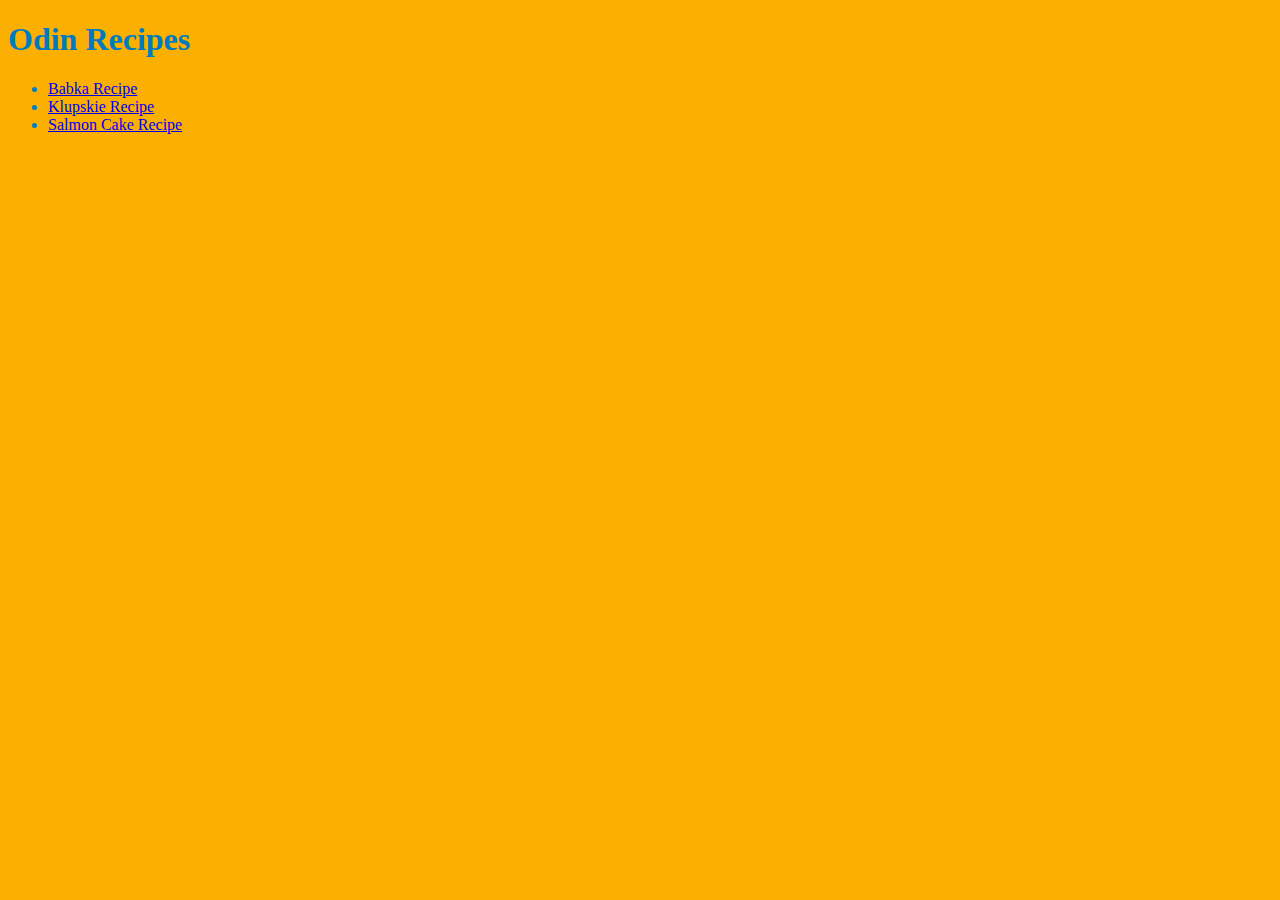
<file: index.html>
<!DOCTYPE html>
<html lang="en">
<head>
  <meta charset="UTF-8">
  <meta http-equiv="X-UA-Compatible" content="IE=edge">
  <meta name="viewport" content="width=device-width, initial-scale=1.0">
  <link rel="stylesheet" href="style.css">
  <title>Odin Recipes</title>
</head>
<body>
  <h1>Odin Recipes</h1>
  <ul>
    <li>
      <a href="./recipes/babka.html">Babka Recipe</a>
    </li>
    <li>
      <a href="./recipes/klupskies.html">Klupskie Recipe</a>
    </li>
    <li>
      <a href="./recipes/salmon-cake.html">Salmon Cake Recipe</a>
    </li>
  </ul>
</body>
</html>
</file>
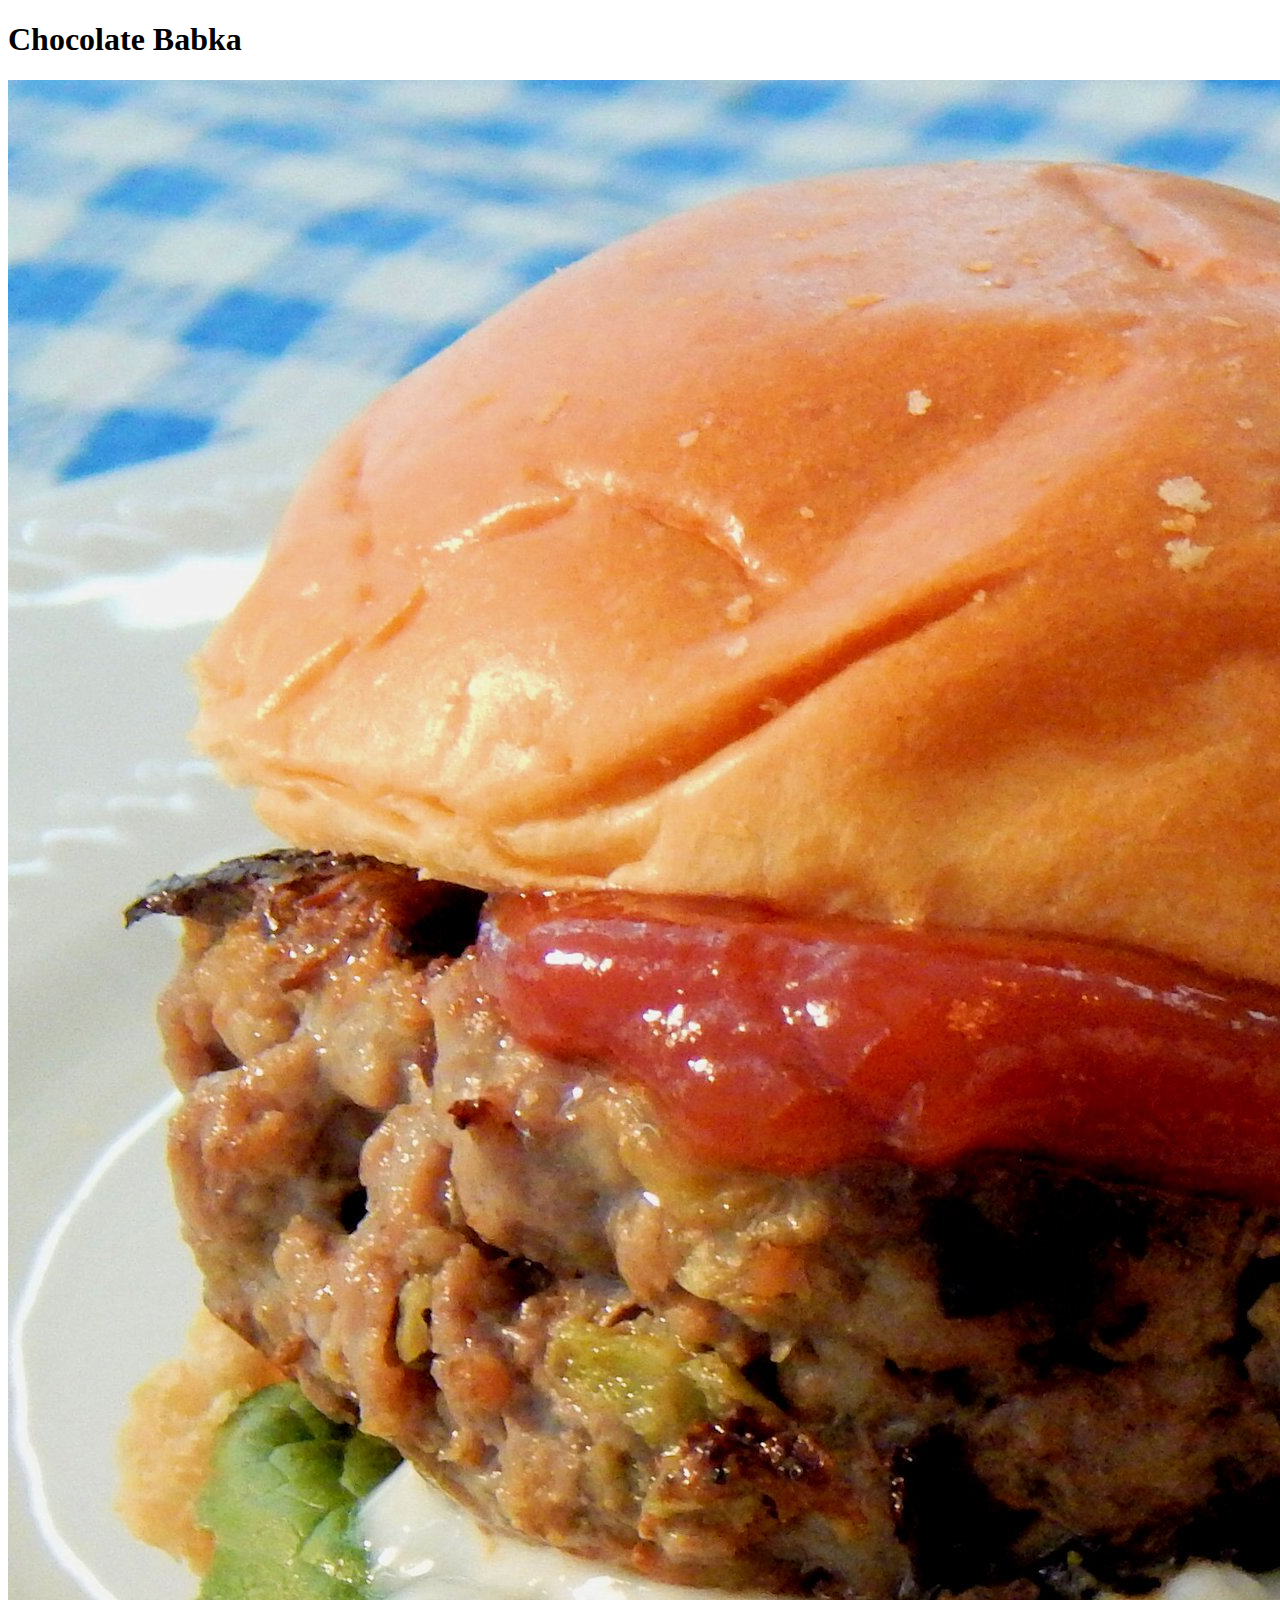
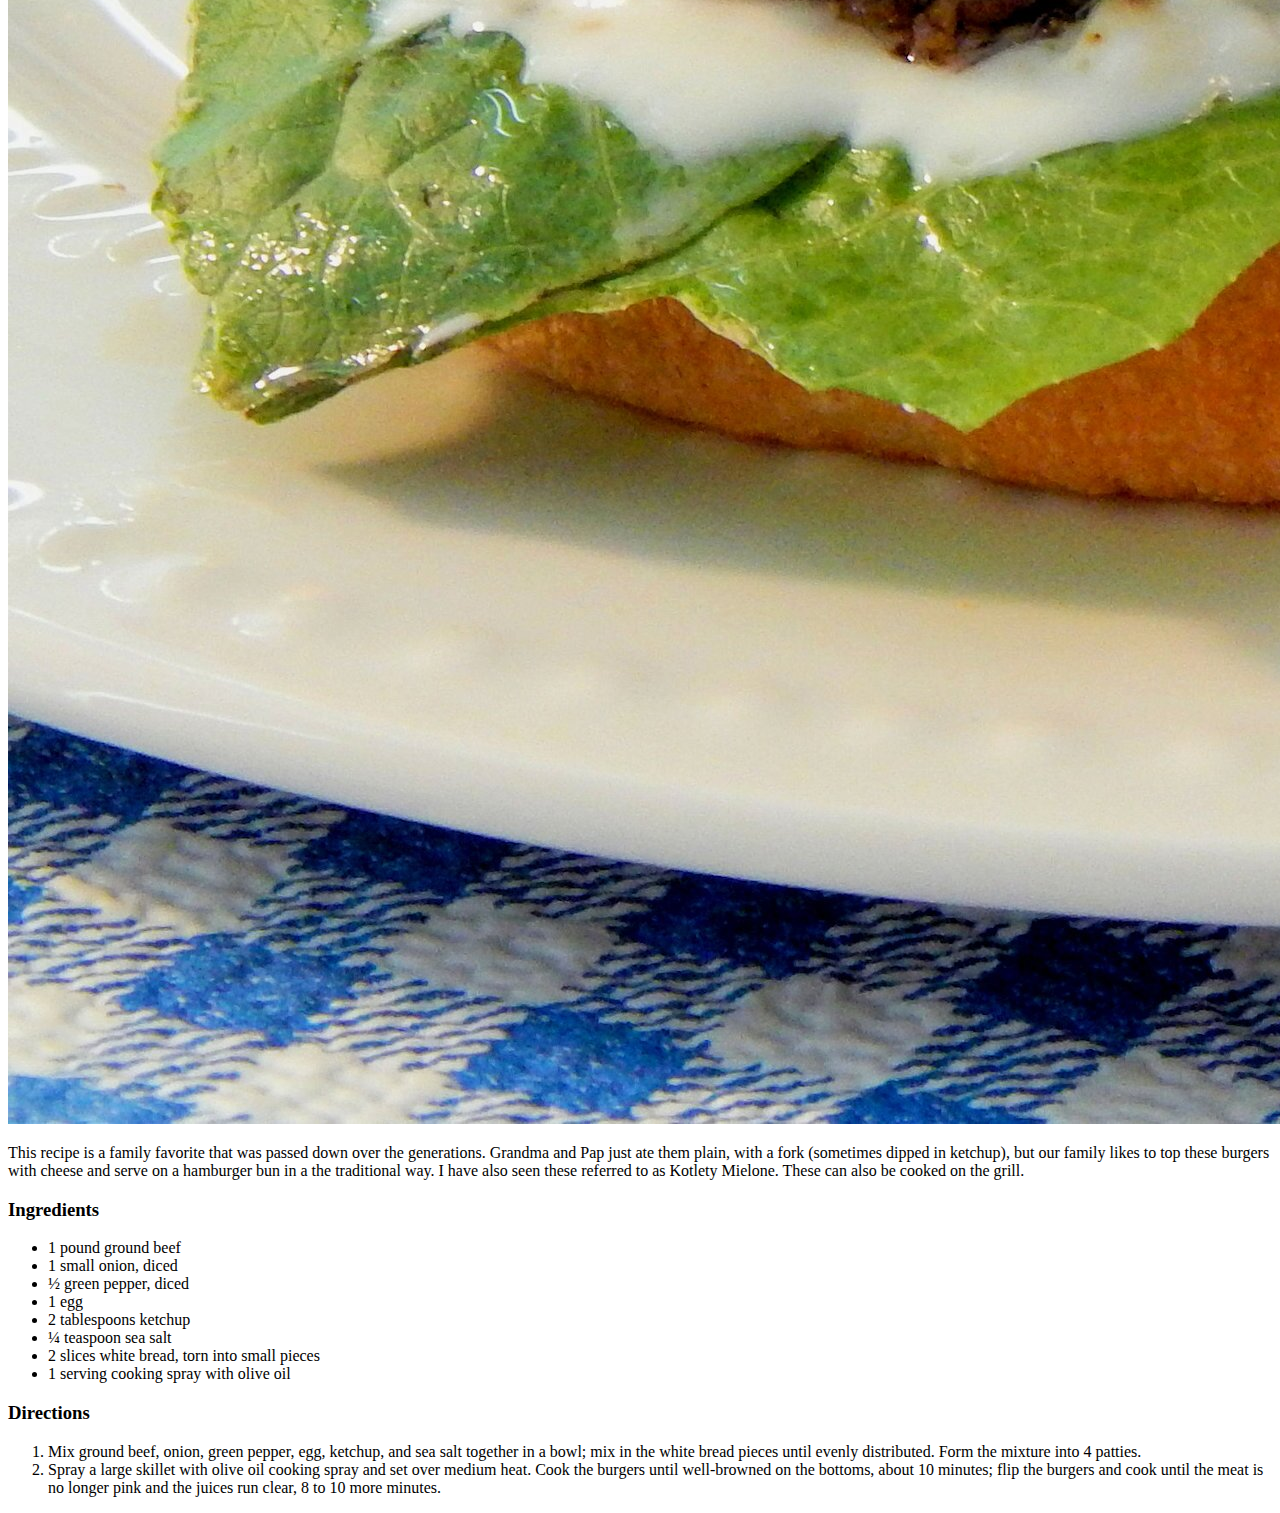
<file: recipes/klupskies.html>
<!DOCTYPE html>
<html lang="en">
<head>
  <meta charset="UTF-8">
  <meta http-equiv="X-UA-Compatible" content="IE=edge">
  <meta name="viewport" content="width=device-width, initial-scale=1.0">
  <title>Babka Recipe</title>
</head>
<body>
  <h1>Chocolate Babka</h1>
  <img src="./images/klupskie.jpeg" alt="chcolate babka">
  
  <p>This recipe is a family favorite that was passed down over the generations. Grandma and Pap just ate them plain, with a fork (sometimes dipped in ketchup), but our family likes to top these burgers with cheese and serve on a hamburger bun in a the traditional way. I have also seen these referred to as Kotlety Mielone. These can also be cooked on the grill.</p>

  <h3>Ingredients</h3>
  
  <ul>    
    <li>1 pound ground beef</li>
    <li>1 small onion, diced</li>
    <li>½ green pepper, diced</li>
    <li>1 egg</li>
    <li>2 tablespoons ketchup</li>
    <li>¼ teaspoon sea salt</li>
    <li>2 slices white bread, torn into small pieces</li>
    <li>1 serving cooking spray with olive oil</li>
  </ul>

  <h3>Directions</h3>
  <ol>    
    <li>Mix ground beef, onion, green pepper, egg, ketchup, and sea salt together in a bowl; mix in the white bread pieces until evenly distributed. Form the mixture into 4 patties.</li>
    <li>Spray a large skillet with olive oil cooking spray and set over medium heat. Cook the burgers until well-browned on the bottoms, about 10 minutes; flip the burgers and cook until the meat is no longer pink and the juices run clear, 8 to 10 more minutes.</li>
  </ol>
</body>
</html>
</file>
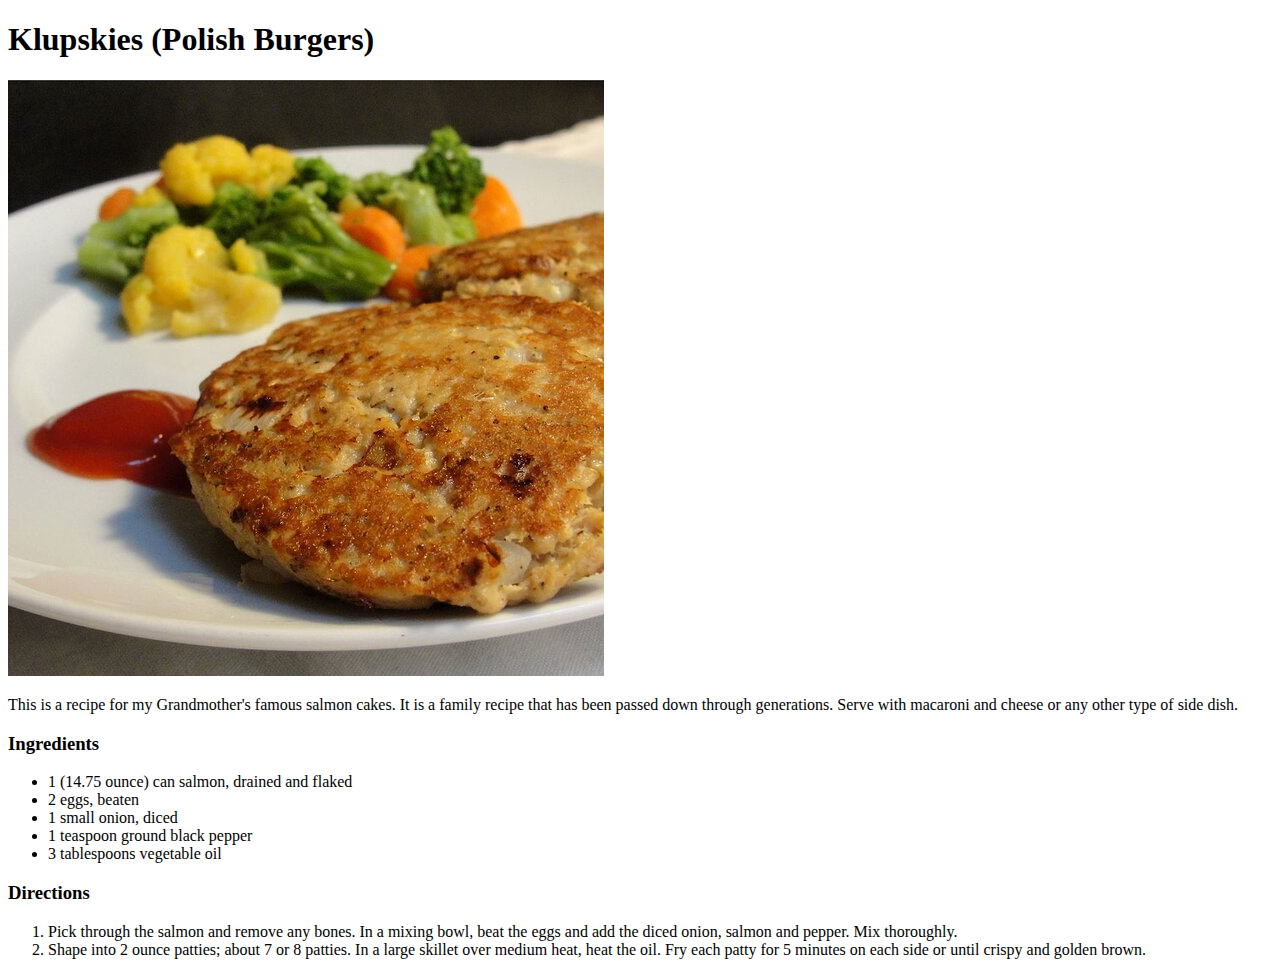
<file: recipes/salmon-cake.html>
<!DOCTYPE html>
<html lang="en">
<head>
  <meta charset="UTF-8">
  <meta http-equiv="X-UA-Compatible" content="IE=edge">
  <meta name="viewport" content="width=device-width, initial-scale=1.0">
  <title>Salmon Cake Recipe</title>
</head>
<body>
  <h1>Klupskies (Polish Burgers)</h1>
  <img src="./images/salmon-cake.jpeg" alt="chcolate babka">
  
  <p>This is a recipe for my Grandmother's famous salmon cakes. It is a family recipe that has been passed down through generations. Serve with macaroni and cheese or any other type of side dish.</p>

  <h3>Ingredients</h3>
  
  <ul>    
    <li>1 (14.75 ounce) can salmon, drained and flaked</li>
    <li>2 eggs, beaten</li>
    <li>1 small onion, diced</li>
    <li>1 teaspoon ground black pepper</li>
    <li>3 tablespoons vegetable oil</li>
  </ul>

  <h3>Directions</h3>
  <ol>    
    <li>Pick through the salmon and remove any bones. In a mixing bowl, beat the eggs and add the diced onion, salmon and pepper. Mix thoroughly.</li>
    <li>Shape into 2 ounce patties; about 7 or 8 patties. In a large skillet over medium heat, heat the oil. Fry each patty for 5 minutes on each side or until crispy and golden brown.</li>
  </ol>
</body>
</html>
</file>
<file: style.css>
body {
  background-color: #FBAF00;
  color: #007CBE;
  font-family: Georgia, 'Times New Roman';
}
</file>
